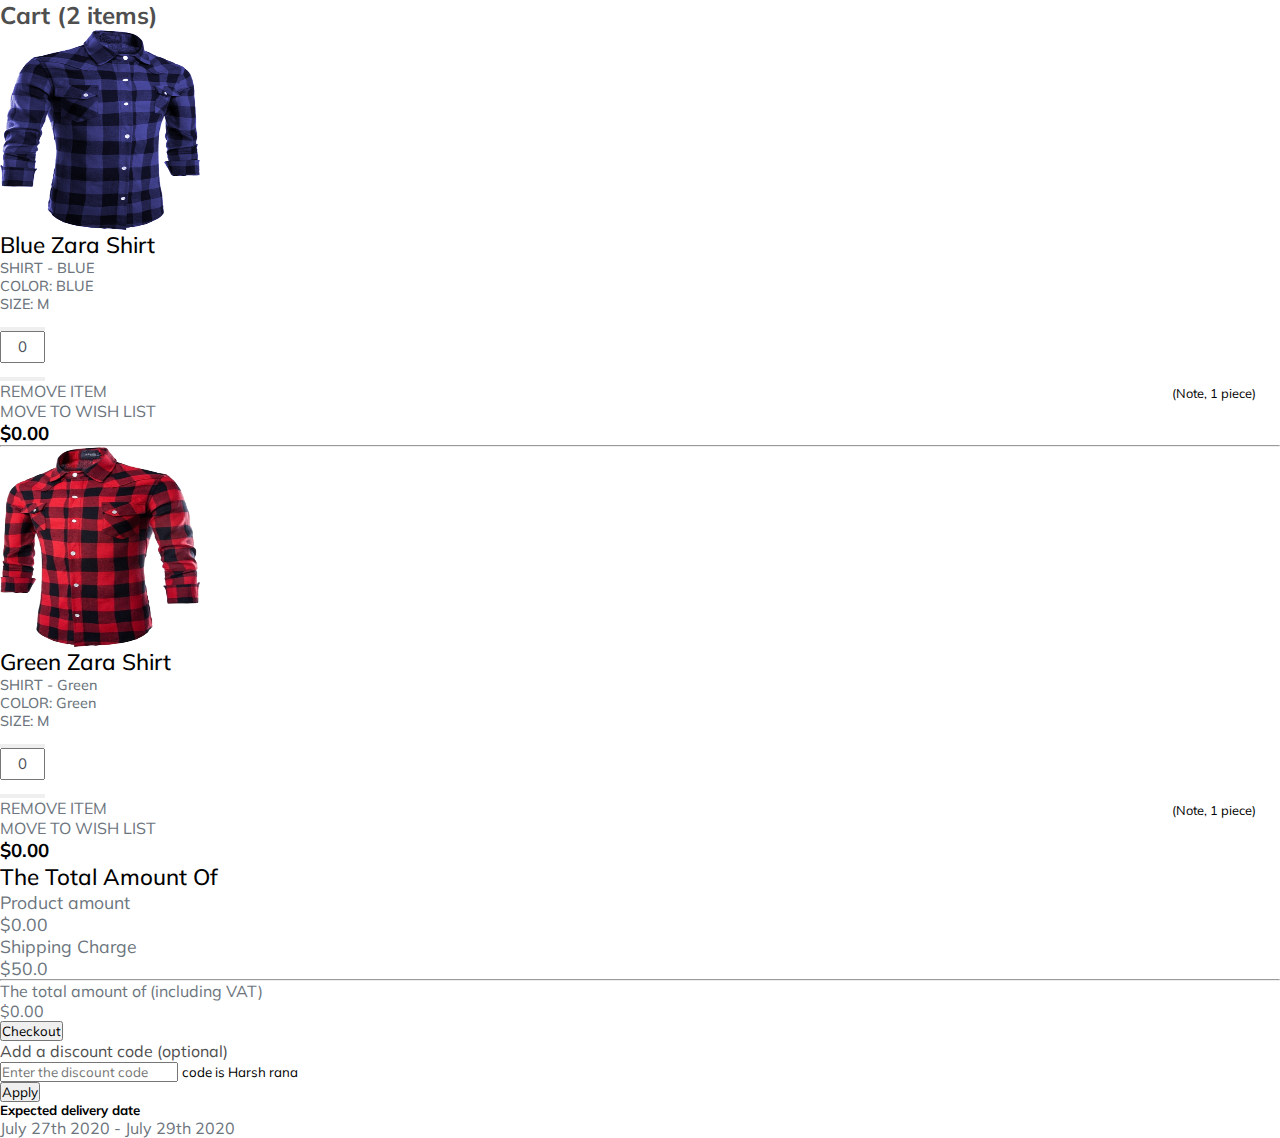
<file: javascript essentials assignment/cart 2/cart.html>
<html lang="en">
<head>
<!-- Required meta tags -->
<meta charset="utf-8">
<meta name="viewport" content="width=device-width, initial-scale=1">
<!-- Bootstrap CSS -->
<link rel="stylesheet" href="https://stackpath.bootstrapcdn.com/bootstrap/5.0.0-alpha1/css/bootstrap.min.css" integrity="sha384-r4NyP46KrjDleawBgD5tp8Y7UzmLA05oM1iAEQ17CSuDqnUK2+k9luXQOfXJCJ4I" crossorigin="anonymous">
<link rel="stylesheet" href="https://cdnjs.cloudflare.com/ajax/libs/font-awesome/5.10.0/css/all.min.css" integrity="sha512-PgQMlq+nqFLV4ylk1gwUOgm6CtIIXkKwaIHp/PAIWHzig/lKZSEGKEysh0TCVbHJXCLN7WetD8TFecIky75ZfQ==" crossorigin="anonymous" />
<link rel="stylesheet" type="text/css" href="style.css">
<title>Cart Design</title>
</head>
<body class="bg-light">
<div class="container-fluid">
<div class="row">
<div class="col-md-10 col-11 mx-auto">
<div class="row mt-5 gx-3">
<!-- left side div -->
<div class="col-md-12 col-lg-8 col-11 mx-auto main_cart mb-lg-0 mb-5 shadow">
<div class="card p-4">
<h2 class="py-4 font-weight-bold">Cart (2 items)</h2>
<div class="row">
<!-- cart images div -->
<div class="col-md-5 col-11 mx-auto bg-light d-flex justify-content-center align-items-center shadow product_img">
<img src="image/1.png" class="img-fluid" alt="cart img">
</div>




<!-- cart product details -->
<div class="col-md-7 col-11 mx-auto px-4 mt-2">
<div class="row">
<!-- product name  -->
<div class="col-6 card-title">
<h1 class="mb-4 product_name">Blue Zara Shirt</h1>
<p class="mb-2">SHIRT - BLUE</p>
<p class="mb-2">COLOR: BLUE</p>
<p class="mb-3">SIZE: M</p>
</div>
<!-- quantity inc dec -->
<div class="col-6">
<ul class="pagination justify-content-end set_quantity">
<li class="page-item">
<button class="page-link " onclick="decreaseNumber('textbox','itemval')">
<i class="fas fa-minus"></i> </button>
</li>
<li class="page-item"><input type="text" name="" class="page-link" value="0" id="textbox" >
</li>
<li class="page-item">
<button class="page-link" onclick="increaseNumber('textbox','itemval')"> <i class="fas fa-plus"></i></button>
</li>
</ul>
</div>
</div>
<!-- //remover move and price -->
<div class="row">
<div class="col-8 d-flex justify-content-between remove_wish">
<p><i class="fas fa-trash-alt"></i> REMOVE ITEM</p>
<p><i class="fas fa-heart"></i>MOVE TO WISH LIST </p>
</div>
<div class="col-4 d-flex justify-content-end price_money">
<h3>$<span id="itemval">0.00 </span></h3>
</div>
</div>
</div>
</div>
</div>
<hr/>
<!-- 2nd cart product -->
<div class="card p-4">
<div class="row">
<!-- cart images div -->
<div class="col-md-5 col-11 mx-auto bg-light d-flex justify-content-center align-items-center shadow product_img">
<img src="image/2.png" class="img-fluid" alt="cart img">
</div>




<!-- cart product details -->
<div class="col-md-7 col-11 mx-auto px-4 mt-2">
<div class="row">
<!-- product name  -->
<div class="col-6 card-title">
<h1 class="mb-4 product_name">Green Zara Shirt</h1>
<p class="mb-2">SHIRT - Green</p>
<p class="mb-2">COLOR: Green</p>
<p class="mb-3">SIZE: M</p>
</div>
<!-- quantity inc dec -->
<div class="col-6">
<ul class="pagination justify-content-end set_quantity">
<li class="page-item">
<button class="page-link " onclick="decreaseNumber('textbox1','itemval1')"> <i class="fas fa-minus"></i> </button>
</li>
<li class="page-item"><input type="text" name="" class="page-link" value="0" id="textbox1" >
</li>
<li class="page-item">
<button class="page-link" onclick="increaseNumber('textbox1','itemval1')"> <i class="fas fa-plus"></i></button>
</li>
</ul>
</div>
</div>
<!-- //remover move and price -->
<div class="row">
<div class="col-8 d-flex justify-content-between remove_wish">
<p><i class="fas fa-trash-alt"></i> REMOVE ITEM</p>
<p><i class="fas fa-heart"></i>MOVE TO WISH LIST </p>
</div>
<div class="col-4 d-flex justify-content-end price_money">
<h3>$<span id="itemval1">0.00 </span> </h3>
</div>
</div>
</div>
</div>
</div>
</div>
<!-- right side div -->
<div class="col-md-12 col-lg-4 col-11 mx-auto mt-lg-0 mt-md-5">
<div class="right_side p-3 shadow bg-white">
<h2 class="product_name mb-5">The Total Amount Of</h2>
<div class="price_indiv d-flex justify-content-between">
<p>Product amount</p>
<p>$<span id="product_total_amt">0.00</span></p>
</div>
<div class="price_indiv d-flex justify-content-between">
<p>Shipping Charge</p>
<p>$<span id="shipping_charge">50.0</span></p>
</div>
<hr />
<div class="total-amt d-flex justify-content-between font-weight-bold">
<p>The total amount of (including VAT)</p>
<p>$<span id="total_cart_amt">0.00</span></p>
</div>
<button class="btn btn-primary text-uppercase">Checkout</button>
</div>
<!-- discount code part -->
<div class="discount_code mt-3 shadow">
<div class="card">
<div class="card-body">
<a class="d-flex justify-content-between" data-toggle="collapse" href="#collapseExample" aria-expanded="false" aria-controls="collapseExample">
Add a discount code (optional)
<span><i class="fas fa-chevron-down pt-1"></i></span>
</a>
<div class="collapse" id="collapseExample">
<div class="mt-3">
<input type="text" name="" id="discount_code1" class="form-control font-weight-bold" placeholder="Enter the discount code">
<small id="error_trw" class="text-dark mt-3">code is Harsh rana</small>
</div>
<button class="btn btn-primary btn-sm mt-3" onclick="discount_code()">Apply</button>
</div>
</div>
</div>
</div>




<!-- discount code ends -->
<div class="mt-3 shadow p-3 bg-white">
<div class="pt-4">
<h5 class="mb-4">Expected delivery date</h5>
<p>July 27th 2020 - July 29th 2020</p>
</div>
</div>
</div>
</div>
</div>
</div>
</div>
<!-- Optional JavaScript -->
<!-- Popper.js first, then Bootstrap JS -->
<script src="https://cdn.jsdelivr.net/npm/popper.js@1.16.0/dist/umd/popper.min.js" integrity="sha384-Q6E9RHvbIyZFJoft+2mJbHaEWldlvI9IOYy5n3zV9zzTtmI3UksdQRVvoxMfooAo" crossorigin="anonymous"></script>
<script src="https://stackpath.bootstrapcdn.com/bootstrap/5.0.0-alpha1/js/bootstrap.min.js" integrity="sha384-oesi62hOLfzrys4LxRF63OJCXdXDipiYWBnvTl9Y9/TRlw5xlKIEHpNyvvDShgf/" crossorigin="anonymous"></script>

<script type="text/javascript">

var product_total_amt = document.getElementById('product_total_amt');
var shipping_charge = document.getElementById('shipping_charge');
var total_cart_amt = document.getElementById('total_cart_amt');
var discountCode = document.getElementById('discount_code1');
const decreaseNumber = (incdec, itemprice) => {
var itemval = document.getElementById(incdec);
var itemprice = document.getElementById(itemprice);
console.log( itemprice.innerHTML);
// console.log(itemval.value);
if(itemval.value <= 0){
itemval.value = 0;
alert('Negative quantity not allowed');
}else{
itemval.value = parseInt(itemval.value) - 1;
itemval.style.background = '#fff';
itemval.style.color = '#000';
itemprice.innerHTML  = parseInt(itemprice.innerHTML) - 15;
product_total_amt.innerHTML  = parseInt(product_total_amt.innerHTML) - 15;
total_cart_amt.innerHTML  = parseInt(product_total_amt.innerHTML) + parseInt(shipping_charge.innerHTML);
}
}
const increaseNumber = (incdec, itemprice) => {
var itemval = document.getElementById(incdec);
var itemprice = document.getElementById(itemprice);
// console.log(itemval.value);
if(itemval.value >= 5){
itemval.value = 5;
alert('max 5 allowed');
itemval.style.background = 'red';
itemval.style.color = '#fff';
}else{
itemval.value = parseInt(itemval.value) + 1;
itemprice.innerHTML  = parseInt(itemprice.innerHTML ) + 15;
product_total_amt.innerHTML  = parseInt(product_total_amt.innerHTML) + 15;
total_cart_amt.innerHTML  = parseInt(product_total_amt.innerHTML) + parseInt(shipping_charge.innerHTML);
}
}


const  discount_code = () => {
let totalamtcurr = parseInt(total_cart_amt.innerHTML);
let error_trw = document.getElementById('error_trw');
if(discountCode.value === 'Harsh rana'){
let newtotalamt = totalamtcurr - 15;
total_cart_amt.innerHTML = newtotalamt;
error_trw.innerHTML = "Hurray! code is valid";
}else{
error_trw.innerHTML = "Try Again! Valid code is Harsh rana";
}
}
</script>
</body>
</html>
</file>
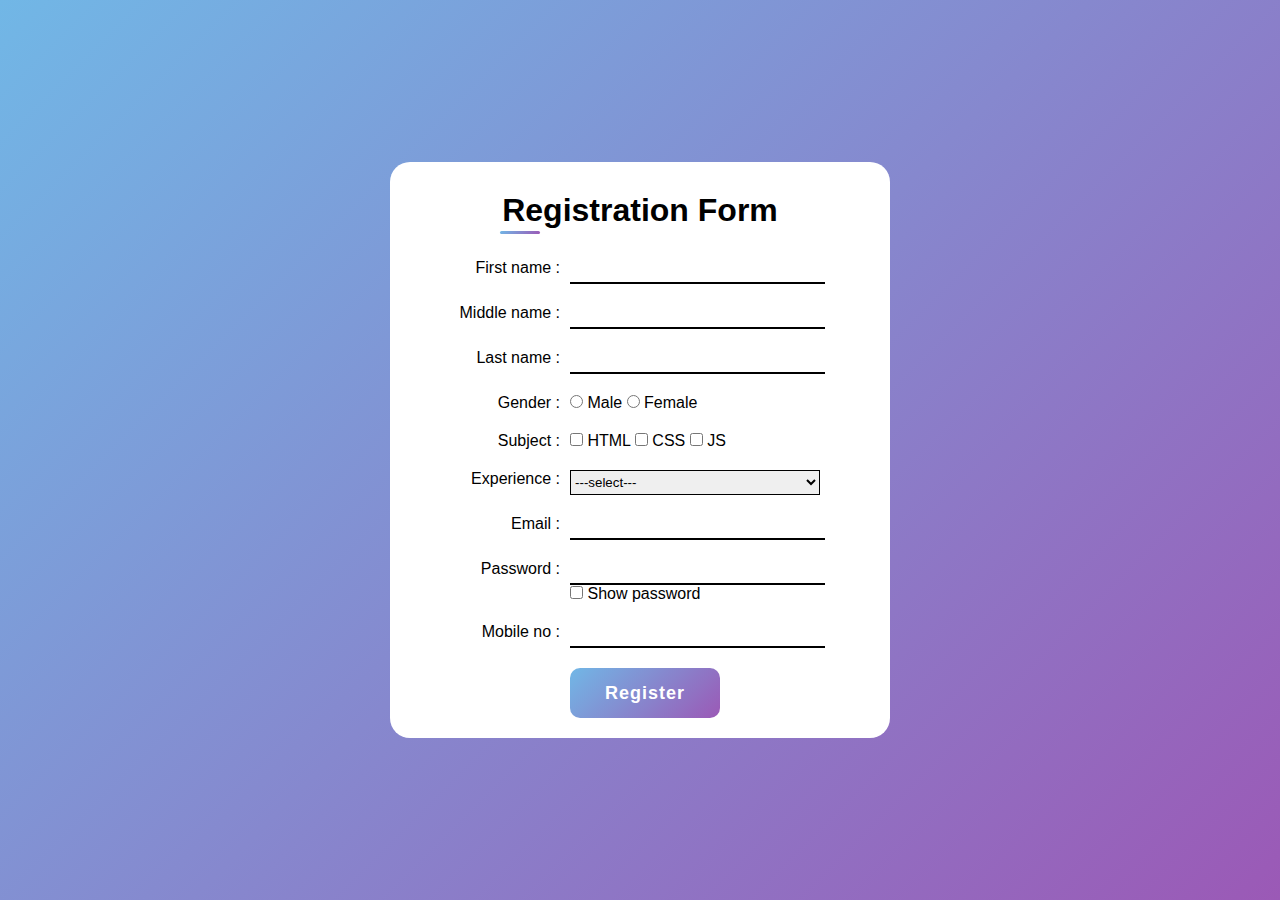
<file: javascript essentials assignment/form valid/form validation.html>
<!DOCTYPE html>
<html lang="en">
  <head>
    <meta charset="UTF-8" />
    <meta http-equiv="X-UA-Compatible" content="IE=edge" />
    <meta name="viewport" content="width=device-width, initial-scale=1.0" />
    <title>Document</title>
    <!-- boostrap cdn --> 




    <link rel="stylesheet" href="from validation.css" />
    <script src="form validation .js"></script>
   
  </head>
  <body>
    <div class="reg-form">
      <div class="title">
      <h1>Registration Form</h1>
    </div>
      <form action="#" name="form1" method="get">
        <div class="row">
          <div class="col"><label for="">First name :</label></div>
          <div class="col-1">
            <input type="text" name="fname" id="" />
            <p id="fmsg"></p>
          </div>
        </div>
        <div class="row">
          <div class="col"><label for="">Middle name :</label></div>
          <div class="col-1">
            <input type="text" name="Mname" id="" />
            <p id="Mname_msg"></p>
          </div>
        </div>
        <div class="row">
          <div class="col"><label for="">Last name :</label></div>
          <div class="col-1">
            <input type="text" name="Lname" id="" />
            <p id="Lname_msg"></p>
          </div>
        </div>
        
        
        <!-- radio button -->
        <div class="row">
          <div class="col"><label for="">Gender :</label></div>
          <div class="col-1">
            <input type="radio" name="gen" />
            <label for="">Male</label>
            <input type="radio" name="gen" id="" />
            <label for="">Female</label>
            <p id="gender_msg"></p>
          </div>
        </div>
        <!-- checkbox -->
        <div class="row">
          <div class="col"><label for="">Subject :</label></div>
          <div class="col-1">
            <input type="checkbox" name="c1" id="" />
            <label for="">HTML</label>
            <input type="checkbox" name="c2" id="" />
            <label for="">CSS</label>
            <input type="checkbox" name="c3" id="" />
            <label for="">JS</label>
            <p id="Subject_msg"></p>
          </div>
        </div>
        <!-- dropdown -->
        <div class="row">
          <div class="col"><label for="">Experience :</label></div>
          <div class="col-1">
            <select name="exp" id="">
              <option value="-1">---select---</option>
              <option value="">&lt;1</option>
              <option value="">&gt;1</option>
            </select>
            <p id="exp_msg"></p>
          </div>
        </div>
         <!-- email -->
         <div class="row">
            <div class="col"><label for="">Email :</label></div>
            <div class="col-1">
              <input type="text" name="mail" id="" />
              <p id="mail_msg"></p>
            </div>
          </div>
       

        
        <!-- password -->
        <div class="row">
            <div class="col"><label for="">Password :</label></div>
            <div class="col-1">
              <input type="password" name="security" id="sec" maxlength="8" />
              <p>
                <input type="checkbox" onclick="hide_show()" />
                <label for="">Show password</label>
              </p>
              <p id="pmsg"></p>
            </div>
          </div>

       

           <!-- mobile no -->
        <div class="row">
            <div class="col"><label for="">Mobile no :</label></div>
            <div class="col-1">
              <input type="text" name="mno" id="" maxlength="10" />
              <p id="msg_mno"></p>
            </div>
          </div>

        <!-- button -->
        <div class="row">
          <div class="col"></div>
          <div class="col-1">
            <input
              type="submit"
              name="submit"
              value="Register"
              class="btn1"
              onclick="return check_form_validation()"
            />
          </div>
        </div>
      </form>
    </div>

    <script src="form validation .js"></script>
  </body>
</html>
</file>
<file: javascript essentials assignment/cart 2/style.css>
@import url('https://fonts.googleapis.com/css2?family=Mulish:wght@300&display=swap');
 * { margin: 0; padding: 0; box-sizing: border-box; font-family: 'Mulish', sans-serif; } 
 :root { --text-clr: #4f4f4f; } 
 p { color: #6c757d; } a { text-decoration: none; color: var(--text-clr); } a:hover { text-decoration: none; color: var(--text-clr); } h2 { color: var(--text-clr); font-size: 1.5rem; } .main_cart { background: #fff; } .card { border: none; } .product_img img { min-width: 200px; max-height: 200px; } .product_name { color: black; font-size: 1.4rem; text-transform: capitalize; font-weight: 500; } .card-title p { font-size: 0.9rem; font-weight: 500; } .remove-and-wish p { font-size: 0.8rem; margin-bottom: 0; } .price-money h3 { font-size: 1rem; font-weight: 600; } .set_quantity { position: relative; } .set_quantity::after { content: "(Note, 1 piece)"; width: auto; height: auto; text-align: center; position: absolute; bottom: -20px; right: 1.5rem; font-size: 0.8rem; } .page-link { line-height: 16px; width: 45px; font-size: 1rem; display: flex; justify-content: center; align-items: center; color: #495057; } .page-item input { line-height: 22px; padding: 3px; font-size: 15px; display: flex; justify-content: center; align-items: center; text-align: center; } .page-link:hover { text-decoration: none; color: #495057; outline: none !important; } .page-link:focus { box-shadow: none; } .price_indiv p { font-size: 1.1rem; } .fa-heart:hover { color: red; }
</file>
<file: javascript essentials assignment/form valid/from validation.css>
* {
    margin: 0;
    padding: 0;
    box-sizing: border-box;
    font-family: 'Poppins',sans-serif;
  }

  body{
    height: 100vh;
    display: flex;
    justify-content: center;
    align-items: center;
    padding: 10px;
    background: linear-gradient(135deg, #71b7e6, #9b59b6);
  }
  .reg-form {
    background-color: white;
    height: auto;
    width: 500px;
    margin: 50px auto;
    padding: 10px;
    border-radius: 20px;
  }
  .title{
    position: relative;
  }
  .title::before{
    content: "";
    position: absolute;
    left: 100px;
    bottom: 15px;
    height: 3px;
    width: 40px;
    border-radius: 5px;
    background: linear-gradient(135deg, #71b7e6, #9b59b6);
  }
  h1 {
    text-align: center;
    padding: 20px;
  }
  .row {
    padding: 5px;
    display: flex;
  }
  .row-1 {
    padding: 5px;
    display: flex;
    position: relative;
  }
  .col {
    padding: 5px;
    flex: 1;
    text-align: right;
  }
  .col-1 {
    padding: 5px;
    flex: 2;
  }
  input[type="text"],
  [type="password"] {
    height: 25px;
    width: 255px;
    border-top: none;
    border-left: none;
    border-right: none;
    border-bottom: 2px solid black;
    padding: 5px;
    /* outline: none; */
  }
  
  .check-p {
    position: absolute;
    top: 15px;
    right: 58px;
  }
  
  select {
    height: 25px;
    width: 250px;
    border: 1px solid black;
  }
  .btn1 {
    border-radius: 10px;
    border: none;
    color: white;
    font-size: 18px;
    letter-spacing: 1px;
    height: 50px;
    width: 150px;
    font-weight: 700;
    cursor: pointer;
    transition: all 0.3s ease;
    background: linear-gradient(135deg, #71b7e6, #9b59b6);
  }
  .btn1:hover {
    background: linear-gradient(-135deg, #71b7e6, #9b59b6);
  }




  /* input[type="text"]:focus {
    border-top: none;
    border-left: none;
    border-right: none;
    border-bottom: 2px solid black;
  } */
  
  p {
    color: red;
  }
  p label {
    color: black;
  }
</file>
